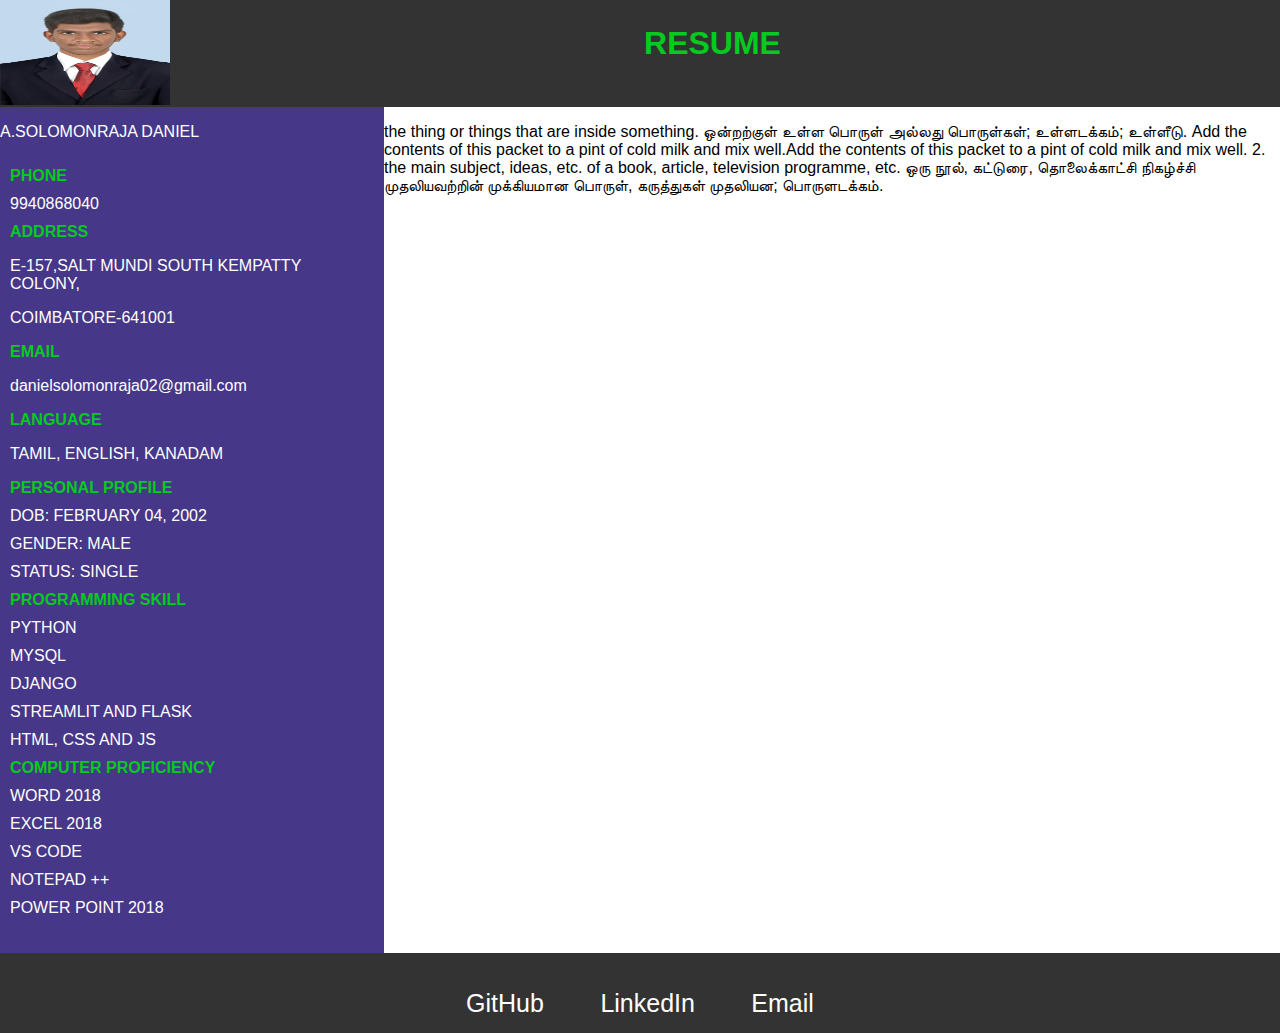
<file: index.html>
<!DOCTYPE html>
<html>
<head>
  <title>Your Name - Student Resume</title>
  <link rel="stylesheet" type="text/css" href="styles.css">
</head>
<body>
  <header>
    <img src="image\s-19103a.jpg">
    <b><h1>RESUME</h1></b>
   
  </header>




<div class="container">
  <div class="left_align">
      <nav>
     <P> A.SOLOMONRAJA DANIEL</P>
  <ul>
     
        <li><b>PHONE</b></li>
             <li>9940868040</li>
        <li><b>ADDRESS</b></li>
             <P>E-157,SALT MUNDI SOUTH KEMPATTY COLONY,</P>
              <P>COIMBATORE-641001</P>
      <li><b>EMAIL</b></li>
            <p>danielsolomonraja02@gmail.com</p>
      <li><b>LANGUAGE</b></li>
            <p>TAMIL, ENGLISH, KANADAM</p>
      <li><b>PERSONAL PROFILE</b></li>
            <LI>DOB: FEBRUARY 04, 2002</LI>
            <li>GENDER: MALE</li>
            <li>STATUS: SINGLE</li>
      <li><b>PROGRAMMING SKILL</b></li>
            <li>PYTHON</li>
            <li>MYSQL</li>
            <li>DJANGO</li>
            <li>STREAMLIT AND FLASK</li>
            <li>HTML, CSS AND JS</li>
            <li><b>COMPUTER PROFICIENCY</b></li>
            <li>WORD 2018</li>
            <li>EXCEL 2018</li>
            <li>VS CODE</li>
            <li>NOTEPAD ++</li>
            <li>POWER POINT 2018</li>
 </ul>

          
      </nav>
      
  </div>

  <div class="right_align">

   <p>
    the thing or things that are inside something.
ஒன்றற்குள் உள்ள பொருள் அல்லது பொருள்கள்; உள்ளடக்கம்; உள்ளீடு.
Add the contents of this packet to a pint of cold milk and mix well.Add the contents of this packet to a pint of cold milk and mix well.
2.
the main subject, ideas, etc. of a book, article, television programme, etc.
ஒரு நூல், கட்டுரை, தொலைக்காட்சி நிகழ்ச்சி முதலியவற்றின் முக்கியமான பொருள், கருத்துகள் முதலியன; பொருளடக்கம்.

   </p>
  </div>
  </div>
  <footer class="centered-footer">
    <a href="https://github.com/yourusername" target="_blank">GitHub</a>
    <a href="https://linkedin.com/in/yourusername" target="_blank">LinkedIn</a>
    <a href="mailto:youremail@example.com">Email</a>
  </footer>
</body>
</html>
</html>
</file>
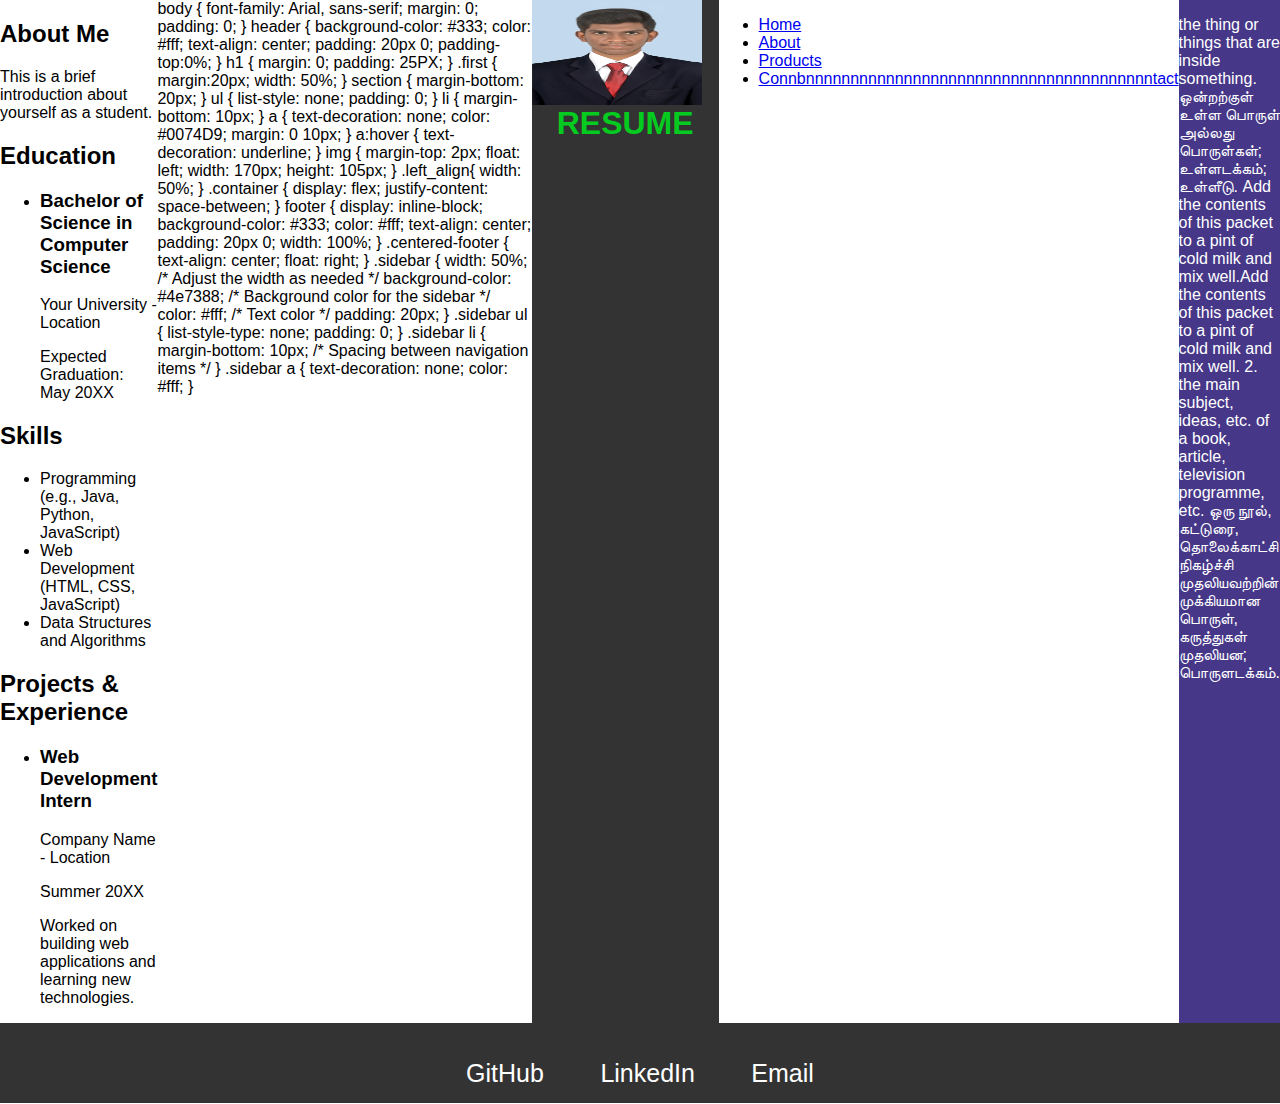
<file: dummy.html>
<div class="container">
    <div class="first">
      
      <section id="about">
        <h2>About Me</h2>
        <p>This is a brief introduction about yourself as a student.</p>
      </section>
      <section id="education">
        <h2>Education</h2>
        <ul>
          <li>
            <h3>Bachelor of Science in Computer Science</h3>
            <p>Your University - Location</p>
            <p>Expected Graduation: May 20XX</p>
          </li>
          <!-- Add more education entries here -->
        </ul>
      </section>
      <section id="skills">
        <h2>Skills</h2>
        <ul>
          <li>Programming (e.g., Java, Python, JavaScript)</li>
          <li>Web Development (HTML, CSS, JavaScript)</li>
          <li>Data Structures and Algorithms</li>
          <!-- Add more skills here -->
        </ul>
      </section>
      <section id="experience">
        <h2>Projects & Experience</h2>
        <ul>
          <li>
            <h3>Web Development Intern</h3>
            <p>Company Name - Location</p>
            <p>Summer 20XX</p>
            <p>Worked on building web applications and learning new technologies.</p>
          </li>
          <!-- Add more project/experience entries here -->
        </ul>
      </section>
  </div> 
    
  









  body {
    font-family: Arial, sans-serif;
    margin: 0;
    padding: 0;
  }
  
  header {
    background-color: #333;
    color: #fff;
    text-align: center;
    padding: 20px 0;
    padding-top:0%;
   
  }
  
  h1 {
    margin: 0;
    padding: 25PX;
  }
  
  .first {
    margin:20px;
    width: 50%;
  }
  
  section {
    margin-bottom: 20px;
  }
  
  ul {
    list-style: none;
    padding: 0;
  }
  
  li {
    margin-bottom: 10px;
  }
  
  a {
    text-decoration: none;
    color: #0074D9;
    margin: 0 10px;
  }
  
  a:hover {
    text-decoration: underline;
  }
img {
    margin-top: 2px;
    float: left;
    width: 170px;
    height: 105px;
    
}
.left_align{
    width: 50%;
}
.container {
    display: flex;
    justify-content: space-between;
}
footer {
    display: inline-block;
    background-color: #333;
    color: #fff;
    text-align: center;
    padding: 20px 0;
    width: 100%;
  }

  .centered-footer {
    text-align: center;
    float: right;

  }


  .sidebar {
    width: 50%; /* Adjust the width as needed */
    background-color: #4e7388; /* Background color for the sidebar */
    color: #fff; /* Text color */
    padding: 20px;
}

.sidebar ul {
    list-style-type: none;
    padding: 0;
}

.sidebar li {
    margin-bottom: 10px; /* Spacing between navigation items */
}

.sidebar a {
    text-decoration: none;
    color: #fff;
}

 
  
  

  

<!DOCTYPE html>
<html>
<head>
  <title>Your Name - Student Resume</title>
  <link rel="stylesheet" type="text/css" href="styles.css">
</head>
<body>
  <header>
    <img src="image\s-19103a.jpg">
    <b><h1>RESUME</h1></b>
   
  </header>




<div class="container">
  <div class="sidebar">
      <nav>
          <ul>
              <li><a href="#">Home</a></li>
              <li><a href="#">About</a></li>
              <li><a href="#">Products</a></li>
              <li><a href="#">Connbnnnnnnnnnnnnnnnnnnnnnnnnnnnnnnnnnnnnnnntact</a></li>
          </ul>
      </nav>
  </div>
  <div class="main-content">
      <!-- Your main content goes here -->
  </div>
</div>
  <div class="left_align">

   <p>
    the thing or things that are inside something.
ஒன்றற்குள் உள்ள பொருள் அல்லது பொருள்கள்; உள்ளடக்கம்; உள்ளீடு.
Add the contents of this packet to a pint of cold milk and mix well.Add the contents of this packet to a pint of cold milk and mix well.
2.
the main subject, ideas, etc. of a book, article, television programme, etc.
ஒரு நூல், கட்டுரை, தொலைக்காட்சி நிகழ்ச்சி முதலியவற்றின் முக்கியமான பொருள், கருத்துகள் முதலியன; பொருளடக்கம்.

   </p>
  </div>
  </div>
  <footer class="centered-footer">
    <a href="https://github.com/yourusername" target="_blank">GitHub</a>
    <a href="https://linkedin.com/in/yourusername" target="_blank">LinkedIn</a>
    <a href="mailto:youremail@example.com">Email</a>
  </footer>
</body>
</html>
</html>
</file>
<file: styles.css>
@media screen and (max-width: 768px) {
  /* Styles for screens with a maximum width of 768 pixels */
  body {
    background-color: red;

  }
  .container {
    display: none;
  }
}


body {
    font-family: Arial, sans-serif;
    margin: 0;
    padding: 0;
  }
  img {
    float: left;
    width: 170px;
    height: 105px;
    
}
  
  header {
    background-color: #333;
    color: #fff;
    text-align: center;
    padding: 20px 0;
    padding-top:0%;
   
  }
  
  h1 {
    margin: 0;
    padding: 25PX;
  }
  

  
    
.right_align{
    width: 70%;
}
.container {
    display: flex;
    justify-content: space-between;
  
  }
footer {
    display: inline-block;
    background-color: #333;
    color: #fff;
    text-align: center;
    padding: 20px 0;
    width: 100%;
  }

  .centered-footer {
    text-align: center;
    float: right;
    border:4px #fff;
    width: 100%;
    height: 40px;

  }
  .centered-footer a {

    border: 5px rgb(8, 8, 8);
    font-size: 25px;

  }




.centered-footer a {
    display: inline-block;
    padding: 10px 20px; /* Adjust the padding as needed */
    margin: 5px; /* Add margin for spacing between links */
    border: 1px solid #333; /* Add a border to create a boxed style */
    text-decoration: none; /* Remove the default underline on links */
    color: white; /* Text color */
    /* background-color: #fff;  Background color for links */
    border-radius: 5px; /* Add rounded corners */
    transition: background-color 0.3s; /* Add a smooth transition on hover */
    
}

.centered-footer a:hover {
    background-color: #1cb631; /* Change background color on hover */
     /* Change text color on hover */
}


  .left_align {
    width: 30%; /* Adjust the width as needed */
    background-color: #463788; /* Background color for the sidebar */
    color: #fff; /* Text color */
    
   
    
}

.left_align ul {
    list-style-type: none;
    padding: 10px;
}

.left_align li {
    margin-bottom: 10px; /* Spacing between navigation items */
    
}


.left_align a {
    text-decoration: none;
    color: #fff;
}

/*size of text*/
b {
  color: rgb(5, 202, 32);
  
  
  
}
</file>
